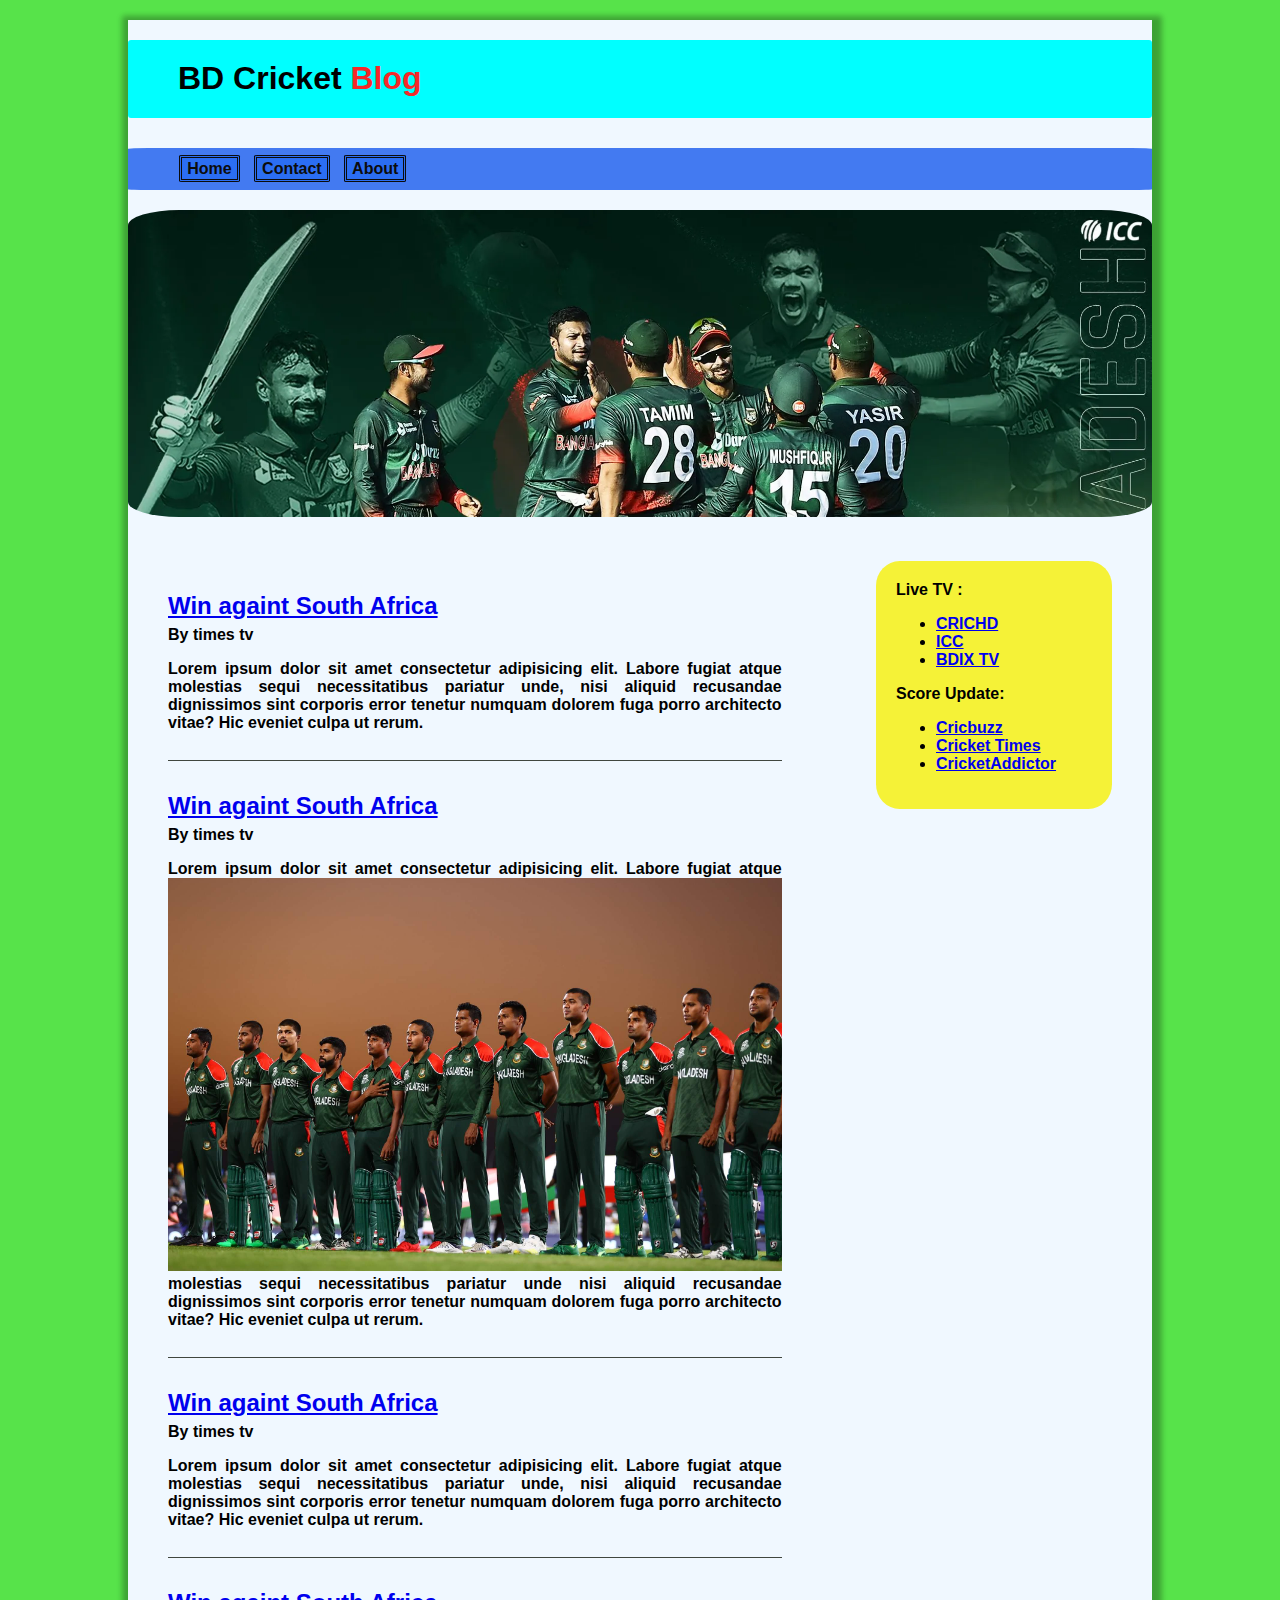
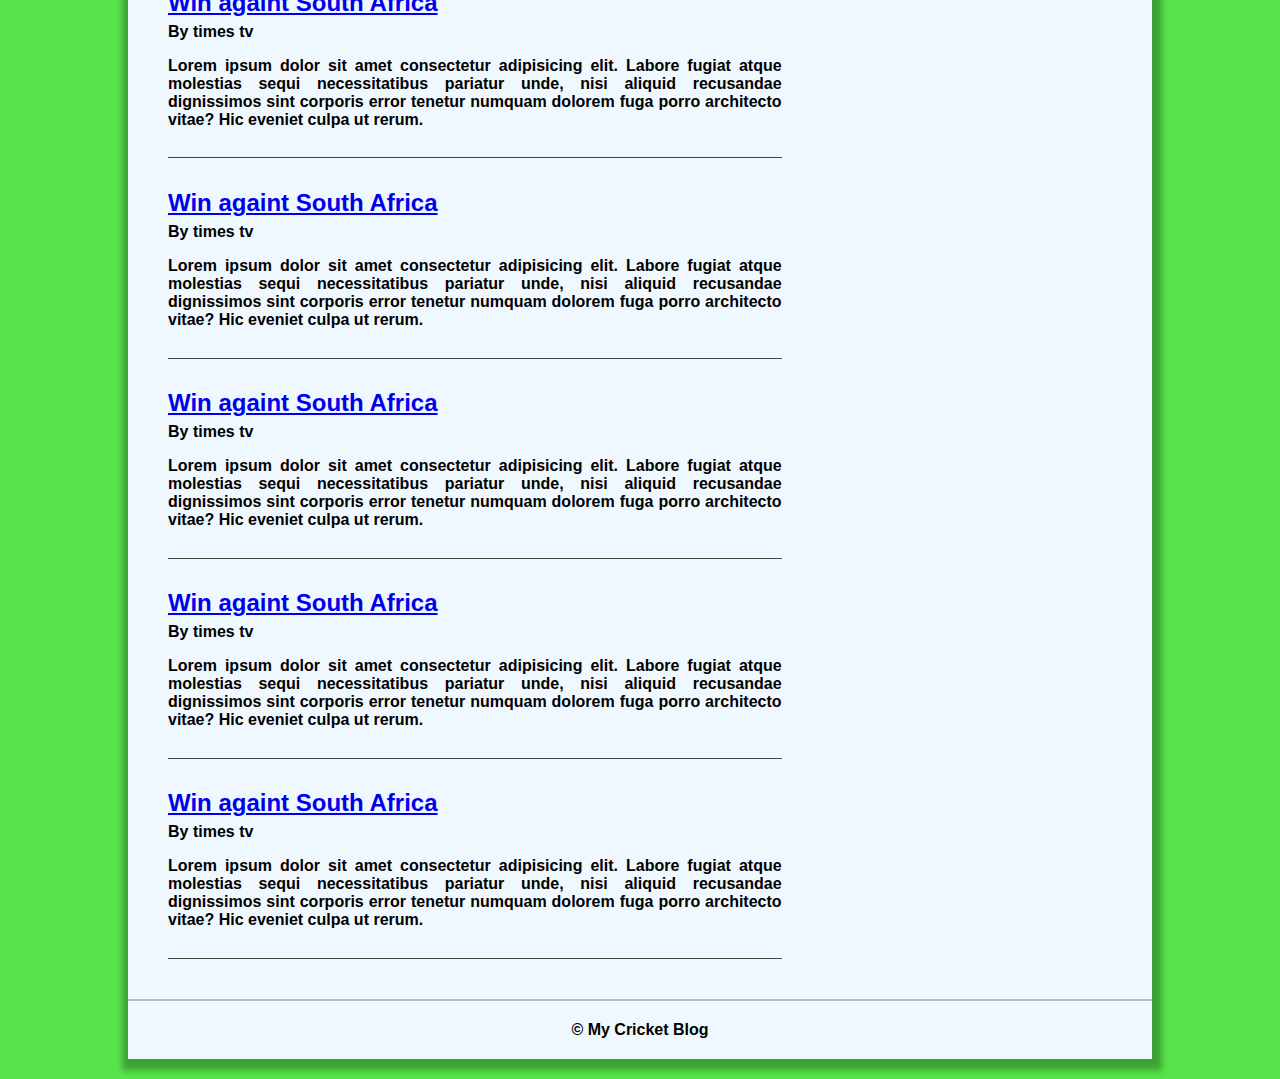
<file: index.html>
<!DOCTYPE html>
<html lang="en">

<head>
    <meta charset="UTF-8">
    <meta http-equiv="X-UA-Compatible" content="IE=edge">
    <meta name="viewport" content="width=device-width, initial-scale=1.0">
    <link rel="stylesheet" href="css/style.css">
    <title>Cricket Blog</title>
</head>

<body>
    <div class="log">
        <header>
            <dev id="up">
                <span >BD Cricket</span> <span id="bl">Blog</span> 
            </dev>
        </header>
        <nav>
            <a href="\index.html" class="nv" target="_blank">Home</a>
            <a href="\contact.html" class="nv" target="_blank">Contact</a>
            <a href="\about.html" class="nv" target="_blank">About</a>
        </nav>
        <div><img src="img/Bangladesh-gfx.webp" alt="BD Team" id="pic"></div>

        <main>
            <section>
                <article>
                    <h2><a href="_blank">Win againt South Africa</a></h2>
                    <span>By times tv</span>
                    <p>Lorem ipsum dolor sit amet consectetur adipisicing elit. Labore fugiat atque molestias sequi
                        necessitatibus pariatur unde, nisi aliquid recusandae dignissimos sint corporis error tenetur
                        numquam dolorem fuga porro architecto vitae? Hic eveniet culpa ut rerum.</p>
                </article>
                <article>
                    <h2><a href="_blank">Win againt South Africa</a></h2>
                    <span>By times tv</span>
                    <p>Lorem ipsum dolor sit amet consectetur adipisicing elit. Labore fugiat atque 
                        <img
                            src="img/bangladesh-team-during-the-2021-t20-wc-23_12_2021.jpeg" alt="BD Win" class="a_img">
                        <br>molestias sequi necessitatibus pariatur unde nisi aliquid recusandae dignissimos sint corporis error tenetur numquam dolorem fuga porro
                        architecto vitae? Hic eveniet culpa ut rerum.</p>
                </article>
                <article>
                    <h2><a href="_blank">Win againt South Africa</a></h2>
                    <span>By times tv</span>
                    <p>Lorem ipsum dolor sit amet consectetur adipisicing elit. Labore fugiat atque molestias sequi
                        necessitatibus pariatur unde, nisi aliquid recusandae dignissimos sint corporis error tenetur
                        numquam dolorem fuga porro architecto vitae? Hic eveniet culpa ut rerum.</p>
                </article>
                <article>
                    <h2><a href="_blank">Win againt South Africa</a></h2>
                    <span>By times tv</span>
                    <p>Lorem ipsum dolor sit amet consectetur adipisicing elit. Labore fugiat atque molestias sequi
                        necessitatibus pariatur unde, nisi aliquid recusandae dignissimos sint corporis error tenetur
                        numquam dolorem fuga porro architecto vitae? Hic eveniet culpa ut rerum.</p>
                </article>
                <article>
                    <h2><a href="_blank">Win againt South Africa</a></h2>
                    <span>By times tv</span>
                    <p>Lorem ipsum dolor sit amet consectetur adipisicing elit. Labore fugiat atque molestias sequi
                        necessitatibus pariatur unde, nisi aliquid recusandae dignissimos sint corporis error tenetur
                        numquam dolorem fuga porro architecto vitae? Hic eveniet culpa ut rerum.</p>
                </article>
                <article>
                    <h2><a href="_blank">Win againt South Africa</a></h2>
                    <span>By times tv</span>
                    <p>Lorem ipsum dolor sit amet consectetur adipisicing elit. Labore fugiat atque molestias sequi
                        necessitatibus pariatur unde, nisi aliquid recusandae dignissimos sint corporis error tenetur
                        numquam dolorem fuga porro architecto vitae? Hic eveniet culpa ut rerum.</p>
                </article>
                <article>
                    <h2><a href="_blank">Win againt South Africa</a></h2>
                    <span>By times tv</span>
                    <p>Lorem ipsum dolor sit amet consectetur adipisicing elit. Labore fugiat atque molestias sequi
                        necessitatibus pariatur unde, nisi aliquid recusandae dignissimos sint corporis error tenetur
                        numquam dolorem fuga porro architecto vitae? Hic eveniet culpa ut rerum.</p>
                </article>
                <article>
                    <h2><a href="_blank">Win againt South Africa</a></h2>
                    <span>By times tv</span>
                    <p>Lorem ipsum dolor sit amet consectetur adipisicing elit. Labore fugiat atque molestias sequi
                        necessitatibus pariatur unde, nisi aliquid recusandae dignissimos sint corporis error tenetur
                        numquam dolorem fuga porro architecto vitae? Hic eveniet culpa ut rerum.</p>
                </article>
            </section>
            <aside class="lin">
                <h4>Live TV :</h2>
                    <ul>
                        <li><a href="https://crichd.com/" target="_blank">CRICHD</a></li>
                        <li><a href="http://10.16.100.244/livetv.php" target="_blank">ICC</a></li>
                        <li><a href="http://172.17.17.19/live-tv.html" target="_blank">BDIX TV</a></li>
                    </ul>
                    <h4>Score Update:</h2>
                        <ul>
                            <li><a href="https://cricbuzz.com/" target="_blank">Cricbuzz</a></li>
                            <li><a href="https://crickettimes.com/" target="_blank">Cricket Times</a></li>
                            <li><a href="https://cricketaddictor.com/" target="_blank">CricketAddictor</a></li>
                        </ul>
            </aside>
        </main>

        <footer id="fot">&copy; My Cricket Blog</footer>
    </div>
</body>

</html>
</file>
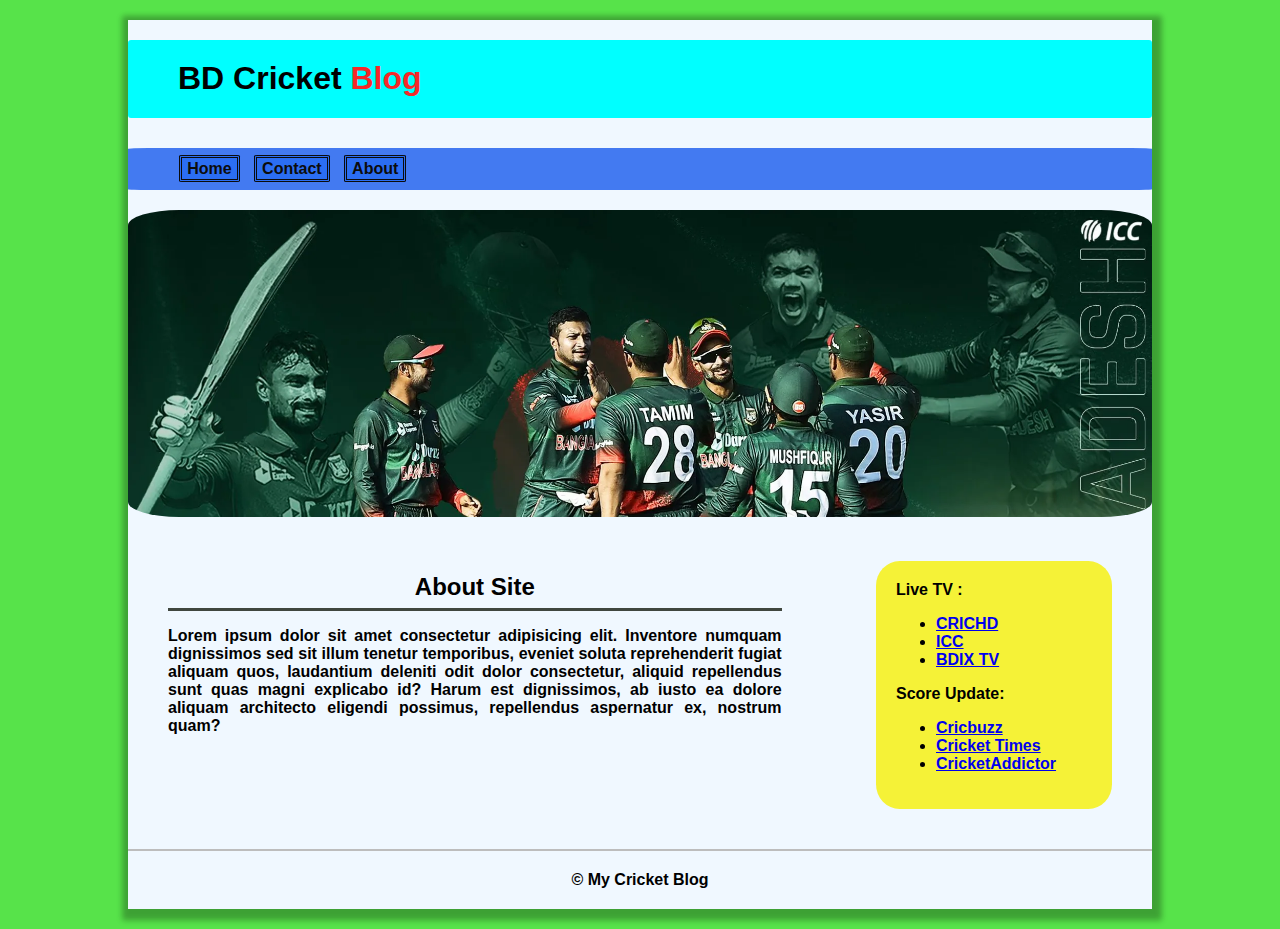
<file: about.html>
<!DOCTYPE html>
<html lang="en">

<head>
    <meta charset="UTF-8">
    <meta http-equiv="X-UA-Compatible" content="IE=edge">
    <meta name="viewport" content="width=device-width, initial-scale=1.0">
    <link rel="stylesheet" href="css/style.css">
    <title>Cricket Blog</title>
</head>

<body>
    <div class="log">
        <header>
            <dev id="up">
                <span >BD Cricket</span> <span id="bl">Blog</span> 
            </dev>
        </header>
        <nav>
            <a href="\index.html" class="nv">Home</a>
            <a href="\contact.html" class="nv" >Contact</a>
            <a href="\about.html" class="nv" >About</a>
        </nav>
        <div><img src="img/Bangladesh-gfx.webp" alt="BD Team" id="pic"></div>

        <main>
            <section>
                <h2 id="ab">About Site </h2>
                <p>Lorem ipsum dolor sit amet consectetur adipisicing elit. Inventore numquam dignissimos sed sit illum tenetur temporibus, eveniet soluta reprehenderit fugiat aliquam quos, laudantium deleniti odit dolor consectetur, aliquid repellendus sunt quas magni explicabo id? Harum est dignissimos, ab iusto ea dolore aliquam architecto eligendi possimus, repellendus aspernatur ex, nostrum quam?</p>
            </section>
            <aside class="lin">
                <h4>Live TV :</h2>
                    <ul>
                        <li><a href="https://crichd.com/" target="_blank">CRICHD</a></li>
                        <li><a href="http://10.16.100.244/livetv.php" target="_blank">ICC</a></li>
                        <li><a href="http://172.17.17.19/live-tv.html" target="_blank">BDIX TV</a></li>
                    </ul>
                    <h4>Score Update:</h2>
                        <ul>
                            <li><a href="https://cricbuzz.com/" target="_blank">Cricbuzz</a></li>
                            <li><a href="https://crickettimes.com/" target="_blank">Cricket Times</a></li>
                            <li><a href="https://cricketaddictor.com/" target="_blank">CricketAddictor</a></li>
                        </ul>
            </aside>
        </main>

        <footer id="fot">&copy; My Cricket Blog</footer>
    </div>
</body>

</html>
</file>
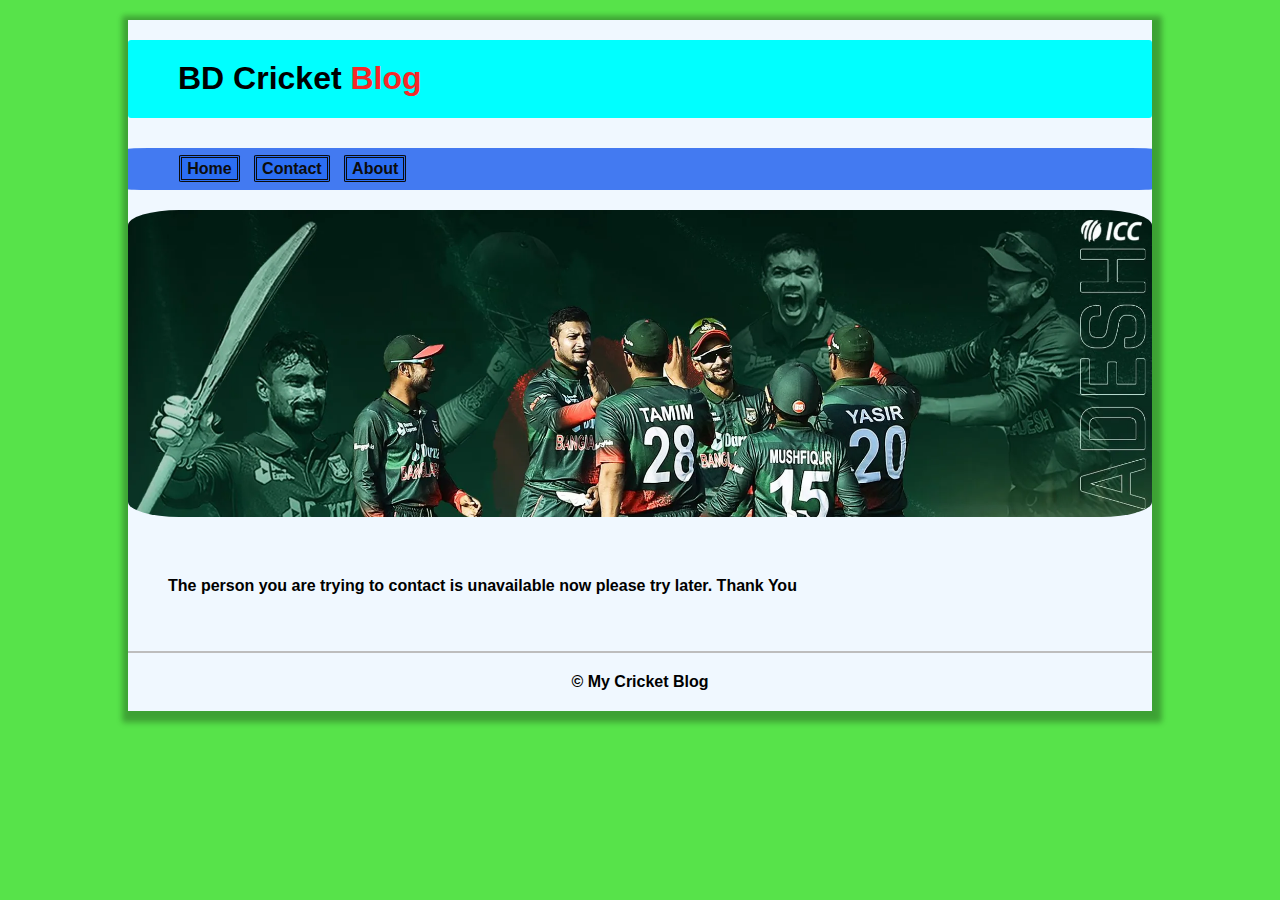
<file: contact.html>
<!DOCTYPE html>
<html lang="en">

<head>
    <meta charset="UTF-8">
    <meta http-equiv="X-UA-Compatible" content="IE=edge">
    <meta name="viewport" content="width=device-width, initial-scale=1.0">
    <link rel="stylesheet" href="css/style.css">
    <title>Cricket Blog</title>
</head>

<body>
    <div class="log">
        <header>
            <dev id="up">
                <span >BD Cricket</span> <span id="bl">Blog</span> 
            </dev>
        </header>
        <nav>
            <a href="\index.html" class="nv" >Home</a>
            <a href="\contact.html" class="nv" >Contact</a>
            <a href="\about.html" class="nv" >About</a>
        </nav>
        <div><img src="img/Bangladesh-gfx.webp" alt="BD Team" id="pic"></div>

        <main >
            <p>The person you are trying to contact is unavailable now please try later. Thank You</p>
        </main>

        <footer id="fot">&copy; My Cricket Blog</footer>
    </div>
</body>

</html>
</file>
<file: css/style.css>
*{
    box-sizing: border-box;
}
body
{
    background-color: #57e34a;
    margin: 20px 0;
    font-family: sans-serif;
}

header
{
    width: 100%;
    padding-top: 2%;
    padding-bottom: 2%;
    background-color: aqua;
    margin-bottom: 30px;
    border-radius: 3px;
    
}
header>#up{
    
    margin: 50px;
    overflow: hidden;
    font-size: 2em;
}
.log{
    box-shadow: 2px 3px 5px 7px rgba(0, 0, 0, 0.12), 2px 4px 6px 8px rgba(0, 0, 0, 0.19);
    width: 80%;
    margin: 0 auto;
    padding-top: 20px;
    font-family: sans-serif;
    font-weight: bold;
    background-color: aliceblue;

}

nav{
    background-color: rgba(56, 114, 240, 0.945);
    padding: 12px;
    padding-left: 5%;
    border-radius: 2%;
    
}
.nv
{
    background-color: #2b6ef3;
    color: rgb(12, 12, 12);
    font-family: Arial;
    font-weight: 800;
    text-align: center;
    text-decoration: none;
    margin-right: 10px;
    padding: 2px 5px;
    border-style: double ;
    border-radius: 5%;
}
#bl
{
    color: rgb(247, 40, 40);
}
 
main
{   
    padding: 40px;
    overflow: hidden;
}
h2
{
    margin: 0% auto;
    padding-top: 2%;
    padding-bottom: 1%;
}
article{
    
    padding: 3% 0% 2% 0%;
    border-bottom: solid #40473f 1px;
}
section{
    width: 65%;
    float: left;
}
aside{
    background: rgb(245, 242, 55);
    margin-left: 50px;
    width: 25%;
    float: right;
    border-radius: 10%;
}

#pic
{    
    margin-top: 20px;
    align-items: center;
    border-radius: 5%;
    width: 100%;
}


#fot
{
    padding: 20px;
    border-top: 2px solid rgb(189, 189, 189);
    text-align: center;
}
h4
{    
    margin: 0% auto;
}
.lin
{     
    padding: 20px;
}
.a_img{
    width: 100%;
}
#ab
{
    
    text-align: center;
    font-weight: 800;
    border-bottom: solid #40473f;
}
p{
    text-align: justify;
}
nav a:hover{
    color: #f0c815;
}
</file>
